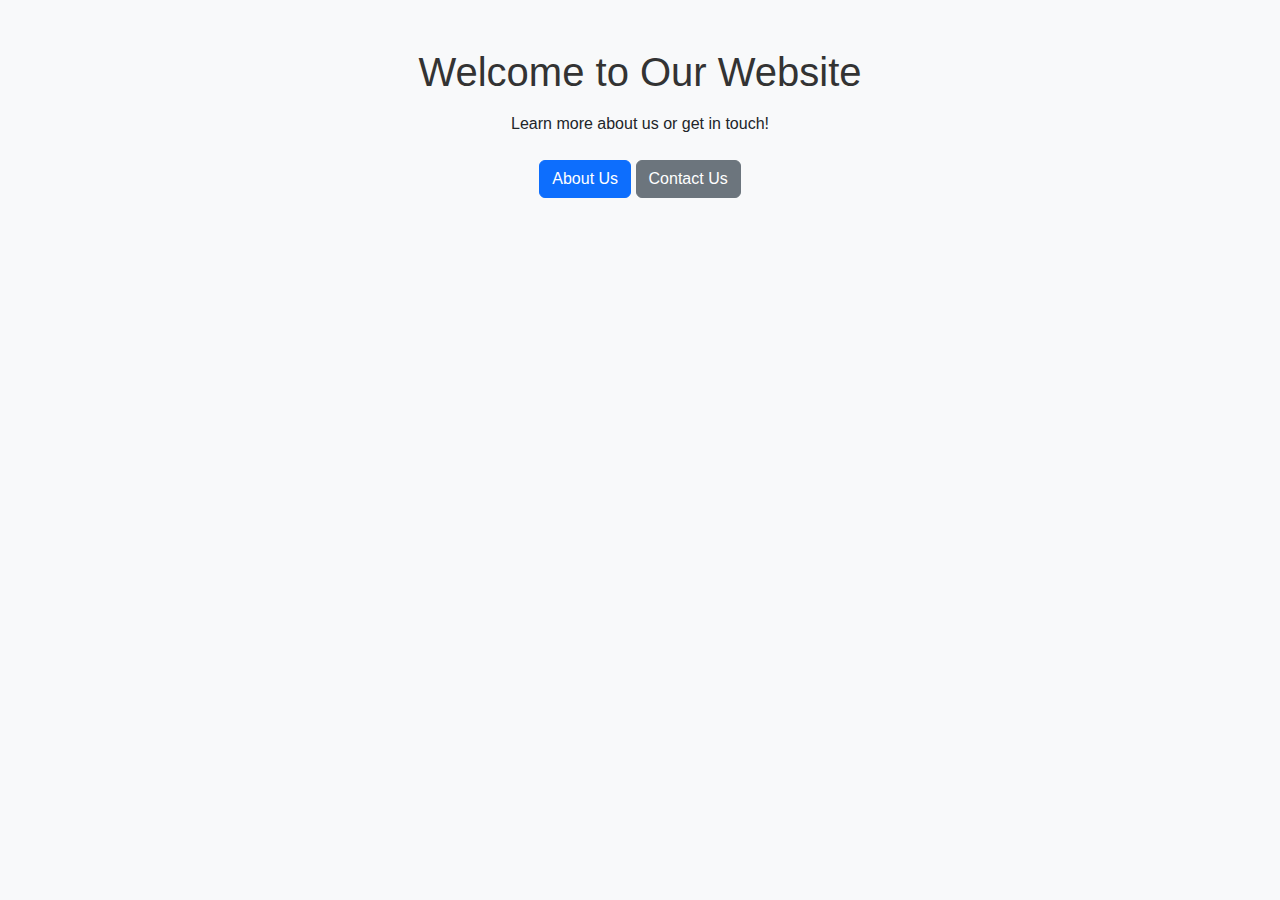
<file: index.html>
<!DOCTYPE html>
<html lang="en">
<head>
  <meta charset="UTF-8">
  <meta name="viewport" content="width=device-width, initial-scale=1.0">
  <title>Simple Website</title>
  <!-- Bootstrap CSS -->
  <link href="https://cdn.jsdelivr.net/npm/bootstrap@5.3.0/dist/css/bootstrap.min.css" rel="stylesheet">
  <link rel="stylesheet" href="style.css">
</head>
<body>
  <div class="container text-center mt-5">
    <h1>Welcome to Our Website</h1>
    <p class="mt-3">Learn more about us or get in touch!</p>
    <div class="mt-4">
      <a href="about.html" class="btn btn-primary">About Us</a>
      <a href="contact.html" class="btn btn-secondary">Contact Us</a>
    </div>
  </div>
</body>
</html>
</file>
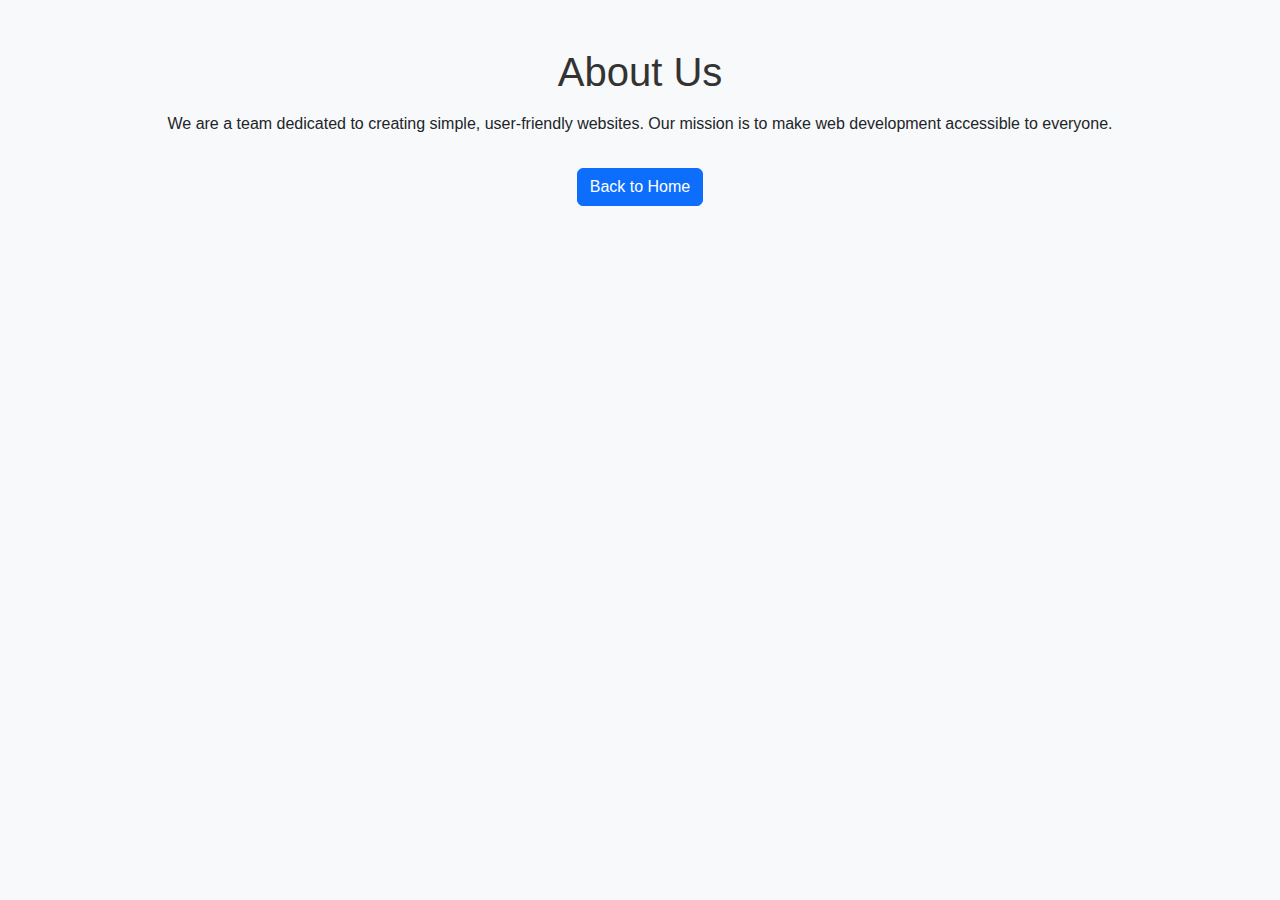
<file: about.html>
<!DOCTYPE html>
<html lang="en">
<head>
  <meta charset="UTF-8">
  <meta name="viewport" content="width=device-width, initial-scale=1.0">
  <title>About Us</title>
  <!-- Bootstrap CSS -->
  <link href="https://cdn.jsdelivr.net/npm/bootstrap@5.3.0/dist/css/bootstrap.min.css" rel="stylesheet">
  <link rel="stylesheet" href="style.css">
</head>
<body>
  <div class="container mt-5 text-center">
    <h1>About Us</h1>
    <p class="mt-3">We are a team dedicated to creating simple, user-friendly websites. Our mission is to make web development accessible to everyone.</p>
    <a href="index.html" class="btn btn-primary mt-3">Back to Home</a>
  </div>
</body>
</html>
</file>
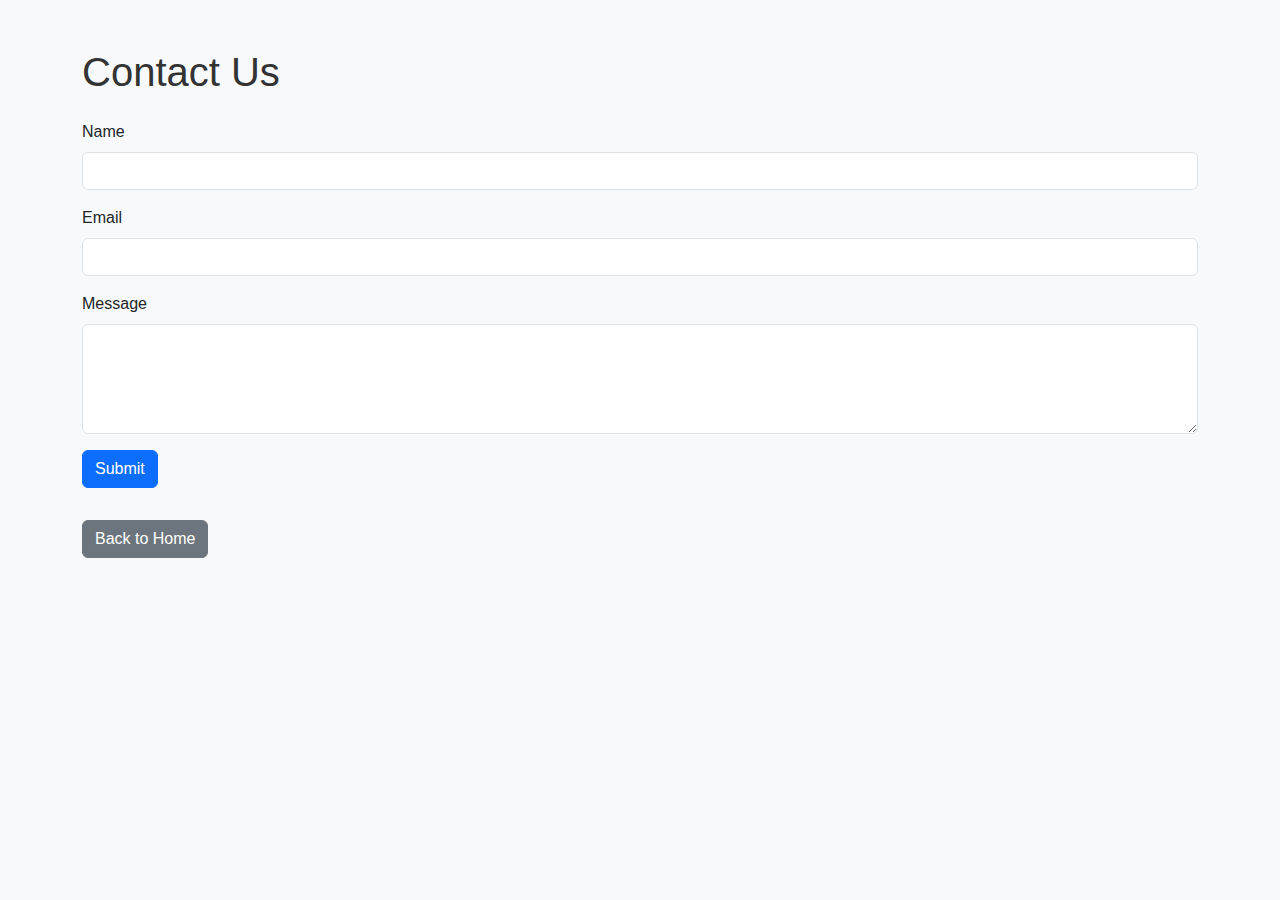
<file: contact.html>
<!DOCTYPE html>
<html lang="en">
<head>
  <meta charset="UTF-8">
  <meta name="viewport" content="width=device-width, initial-scale=1.0">
  <title>Contact Us</title>
  <!-- Bootstrap CSS -->
  <link href="https://cdn.jsdelivr.net/npm/bootstrap@5.3.0/dist/css/bootstrap.min.css" rel="stylesheet">
  <link rel="stylesheet" href="style.css">
</head>
<body>
  <div class="container mt-5">
    <h1>Contact Us</h1>
    <form id="contactForm" class="mt-4">
      <div class="mb-3">
        <label for="name" class="form-label">Name</label>
        <input type="text" class="form-control" id="name" required>
      </div>
      <div class="mb-3">
        <label for="email" class="form-label">Email</label>
        <input type="email" class="form-control" id="email" required>
      </div>
      <div class="mb-3">
        <label for="message" class="form-label">Message</label>
        <textarea class="form-control" id="message" rows="4" required></textarea>
      </div>
      <button type="submit" class="btn btn-primary">Submit</button>
    </form>
    <p id="responseMessage" class="mt-3"></p>
    <a href="index.html" class="btn btn-secondary mt-3">Back to Home</a>
  </div>
  <script src="script.js"></script>
</body>
</html>
</file>
<file: style.css>
/* Basic styling */
body {
  font-family: Arial, sans-serif;
  background-color: #f8f9fa;
}

h1 {
  color: #333;
}

.container {
  margin-top: 50px;
}

button:hover {
  opacity: 0.9;
}
</file>
